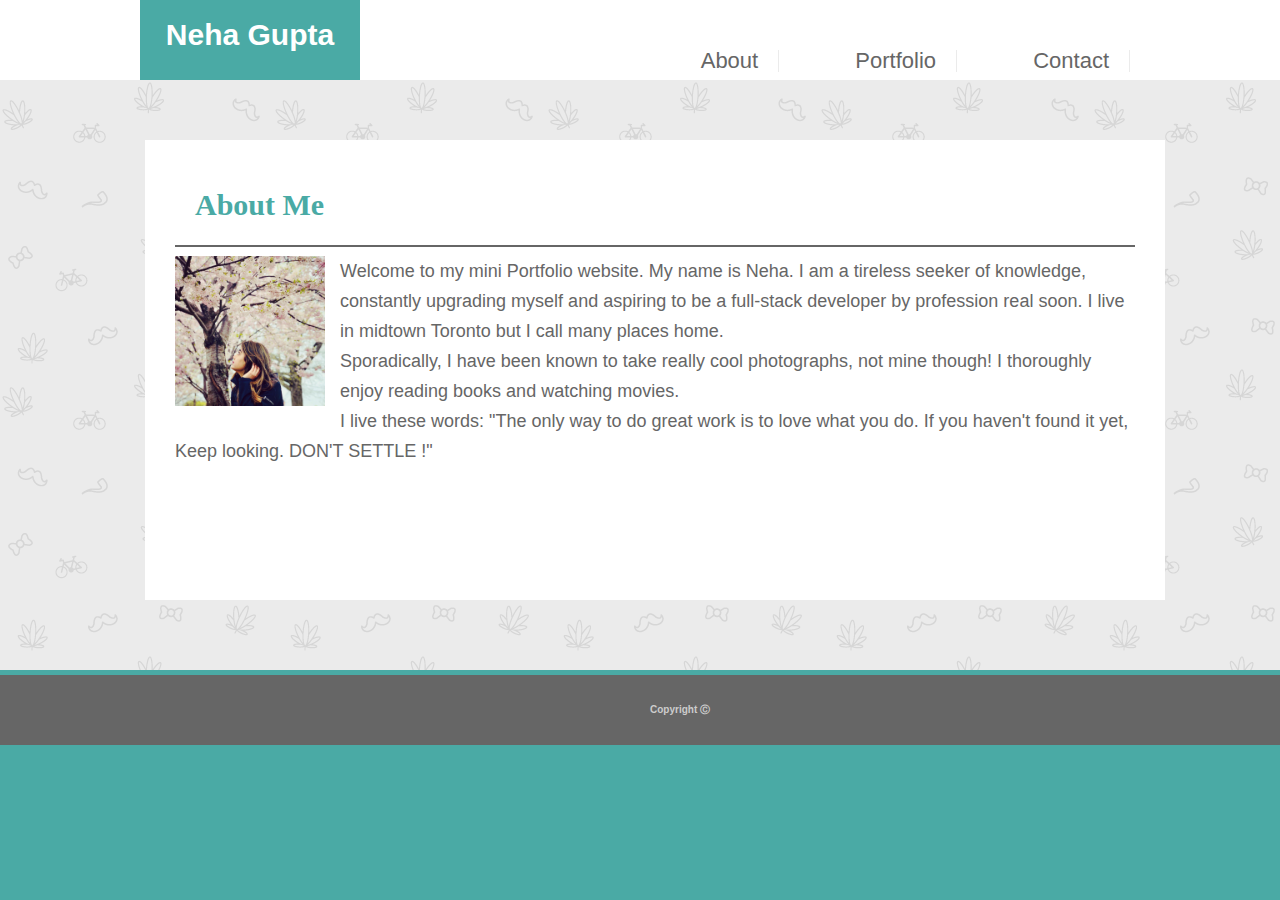
<file: index.html>
<!DOCTYPE html>
<html lang="en">
<head>
    <meta charset="UTF-8">
    <meta name="viewport" content="width=device-width, initial-scale=1.0">
    <meta http-equiv="X-UA-Compatible" content="ie=edge">
    <link rel="stylesheet" type="text/css" href="assets/css/style.css">
    <title>Portfolio-Neha Gupta</title>
</head>
<body>
    <div class="custom">
        <nav>Neha Gupta</nav> 
            <ul class="Menu">
                <li><a href="index.html" >About</a></li>
                <!-- <hr width="1" size="50"> -->
                <li><a href="portfolio.html">Portfolio</a></li>
                <!-- <hr width="1" size="50"> -->
                <li><a href="contact.html">Contact</a></li>
            </ul>  
         
    </div>
    <div class="box">
       <div class="content">
            <header>About Me</header>
            <hr>
            <img style="float: left; margin: 0px 15px 15px 0px;" src="assets/images/Pic.JPG" width="150" height="150"/>            
             <p>Welcome to my mini Portfolio website. My name is Neha. I am a tireless seeker of knowledge, constantly upgrading myself and aspiring to be a full-stack developer by profession real soon. I live in midtown Toronto but I call many places home. </p>  
             <p> Sporadically, I have been known to take really cool photographs, not mine though! I thoroughly enjoy reading books and watching movies.</p> 
             <p> I live these words: "The only way to do great work is to love what you do. If you haven't found it yet, Keep looking. DON'T SETTLE !"</p>         
        </div>
    </div>
    <div id="footer">Copyright &#x24B8;</div>
</body>
</html>
</file>
<file: assets/css/style.css>
/*CSS reset*/
html, body, div, span, applet, object, iframe,
h1, h2, h3, h4, h5, h6, p, blockquote, pre,
a, abbr, acronym, address, big, cite, code,
del, dfn, em, img, ins, kbd, q, s, samp,
small, strike, strong, sub, sup, tt, var,
b, u, i, center,
dl, dt, dd, ol, ul, li,
fieldset, form, label, legend,
table, caption, tbody, tfoot, thead, tr, th, td,
article, aside, canvas, details, embed, 
figure, figcaption, footer, header, hgroup, 
menu, nav, output, ruby, section, summary,
time, mark, audio, video {
	margin: 0;
	padding: 0;
	border: 0;
	font-size: 100%;
	font: inherit;
	vertical-align: baseline;
}
/* HTML5 display-role reset for older browsers */
article, aside, details, figcaption, figure, 
footer, header, hgroup, menu, nav, section {
	display: block;
}

body {
	line-height: 1;
}
ol, ul {
	list-style: none;
}
blockquote, q {
	quotes: none;
}
blockquote:before, blockquote:after,
q:before, q:after {
	content: '';
	content: none;
}
table {
	border-collapse: collapse;
	border-spacing: 0;
}

/*Main Css starts for About Me Page*/


body{
    background-color:#4aaaa5;
    font-family: Arial, Helvetica, sans-serif;  
    font-size: 22px;
    width: 100%;
}

.custom{
      background-color: #ffffff;
      border-color: #cccccc;
      padding: 40px;
      border: 2px;
      border-bottom-color: #666666;
}
nav{
    position: fixed;
    top: 0px;
    height: 80px;
    background-color: #4aaaa5;
    width: 220px; 
    margin-left: 100px;
    text-align: center;
    line-height: 70px;
    font-weight: bold;
    color: #ffffff;
    font-size: 30px;
}
a{
    color: #666666;
    text-decoration: none;
    padding: 20px;
}
ul{
    margin:0;
    padding:10px;
    list-style:none;
    float: right;
    color: #cccccc;
    margin-right:50px;
}

li{
    display:inline-block;
    margin:0px;
    color: #cccccc;
    margin-right: 50px;
    border-right: 1px solid #ebebeb;
  

}
.box{
    background-image: url(../images/sativa.png);
    border-top-color: #666666;
    border-top: 1px;
    padding: 160px; 
    height:250px;
    width:100%;
}
header{
    background-color: #ffffff;
    left: 10px;
    font-family: Georgia, 'Times New Roman', Times, serif;
    padding: 20px;
    border-color: #dddddd;
    color: #4aaaa5;
    font-weight: bold;
    font-size: 30px;
    
}
hr { 
    margin-top: 5px;
    margin-left: auto;
    margin-right: auto;
    border-style: solid;
    border-width: 1px;
    color: #666666;
  }
.content{
    position: relative;
    top: -100px;
    left: -15px;
    width:960px;
    height: 400px;
    padding: 30px;
    float: left;
    background-color: #ffffff;
    font-size: 18px;
    line-height: 30px;
    color: #666666;
    overflow: auto;
}

#footer{
    position: fixed;
    top: 665px;
    left: 0px;
    width: 1300px;
    padding: 30px;
    margin-top: 10px;
    background-color: #666666;
    color: #cccccc;
    font-size: 10px;
    text-align: center;
    font-weight: bold;
}
   /* Style inputs */
   .box{
       width: 960px;
       height: 270px;
       /* float: left; */
   }
   input[type=text]{
    width: 100%;
    padding: 10px;
    border: 1px solid #ccc;
    margin-bottom: 8pxx;
    resize: vertical;
   }
   textarea{
    width: 100%;
    padding: 10px;
    border: 1px solid #ccc;
    margin-bottom: 8px;
    resize: vertical;
    height:85px;
   }
   input[type=submit] {
    background-color: #4aaaa5;
    color: #ffffff;
    padding: 12px 20px;
    border: none;
  }

  

   .Flexbox{
       float: left;
       justify-content: space-evenly;
   }

   /* .Pic{
    position: relative;
    top: -70px;
    padding: 5px;
    background-color: #4aaaa5;
    color: #ffffff;
    width: 190px;
    text-align: center;
   } */
</file>
